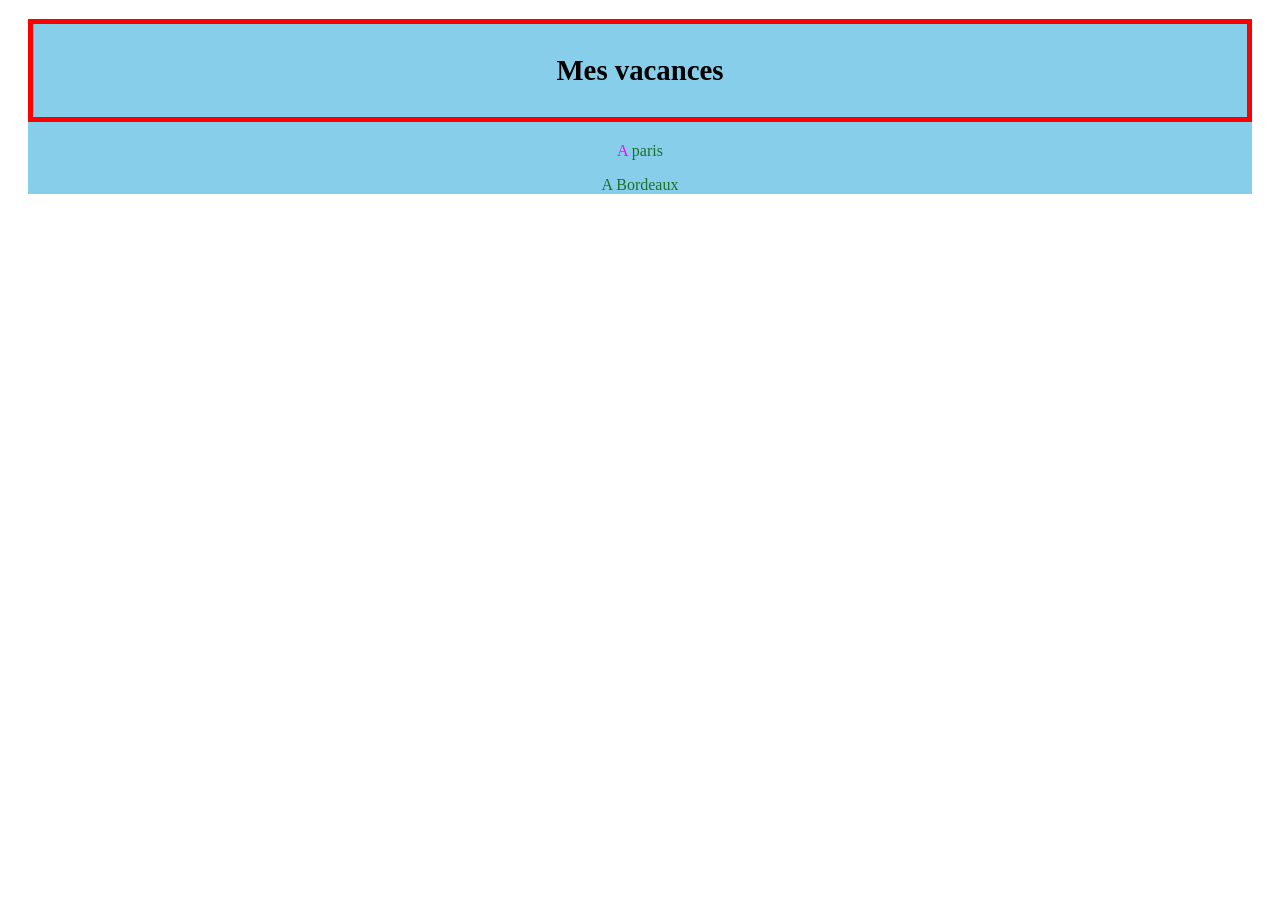
<file: index.html>
<!DOCTYPE html>
<html lang="en">
<head>
   <title>Document</title>
    <link rel="stylesheet" type="text/css" href="./style.css" />
</head>
<body>
    <div id="general">
    <h1>Mes vacances</h1>
    <p class="lieu"><span id="lettre-a">A</span> paris</p>
    <p class="lieu">A Bordeaux</p> <!--un commentaire-->
    </div>
</body>
</html>
</file>
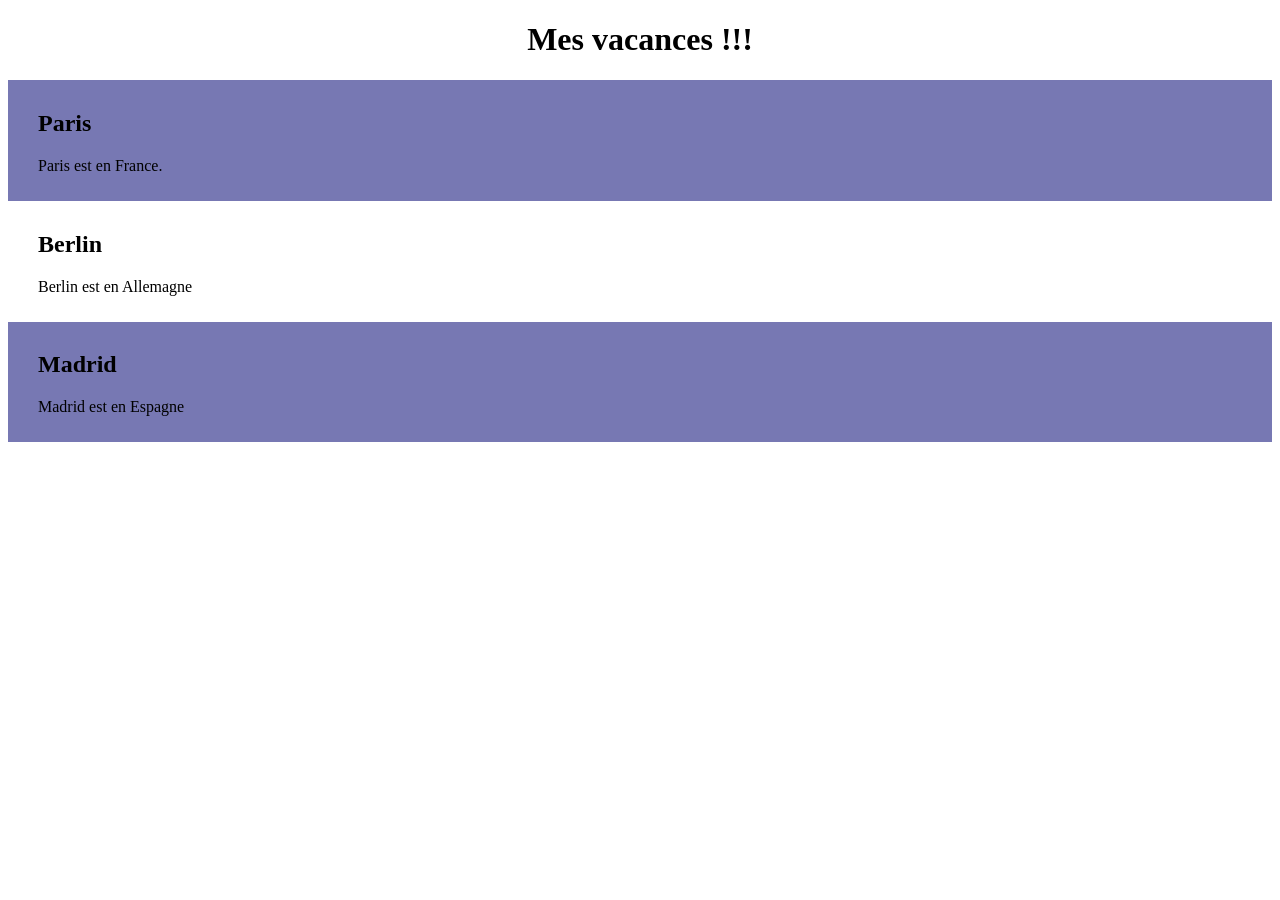
<file: Untitled-1.html>
<!DOCTYPE html>
<html lang="en">
<head>
    <meta charset="UTF-8">
    <meta http-equiv="X-UA-Compatible" content="IE=edge">
    <meta name="viewport" content="width=device-width, initial-scale=1.0">
    <title>Document</title>
    <link rel="stylesheet" type="text/CSS" href="style2.css" />
</head>
<body>
    <h1 id="titre">Mes vacances !!!</h1>
    <div id="part1" class="lieu">
        <h2>Paris</h2>
        <p>Paris est en France.</p>
    </div>
    <div id="part2" class="lieu">
        <h2>Berlin</h2>
        <p>Berlin est en Allemagne</p>
    </div>
    <div id="part3" class="lieu">
        <h2>Madrid</h2>
        <p>Madrid est en Espagne</p>
    </div>
</body>
</html>
</file>
<file: style.css>
#general {
    margin:0px 20px;
    background-color: skyblue;
}

h1 {
    text-align: center;
    border: solid 5px #ff0000;
    font-size: 180%;
    padding : 30px 10px;
}

.lieu {
    color: #1d7027;
    text-align: center;
}

#lettre-a {
    color:rgba(255,0,255, 1);
}
</file>
<file: style2.css>
#titre {
    text-align: center;
}

.lieu {

    padding : 10px 30px 10px 30px;
}

#part1 {
    background-color: rgb(119, 120, 179);
}

#part3 {
    background-color: rgb(119, 120, 179);
}
</file>
